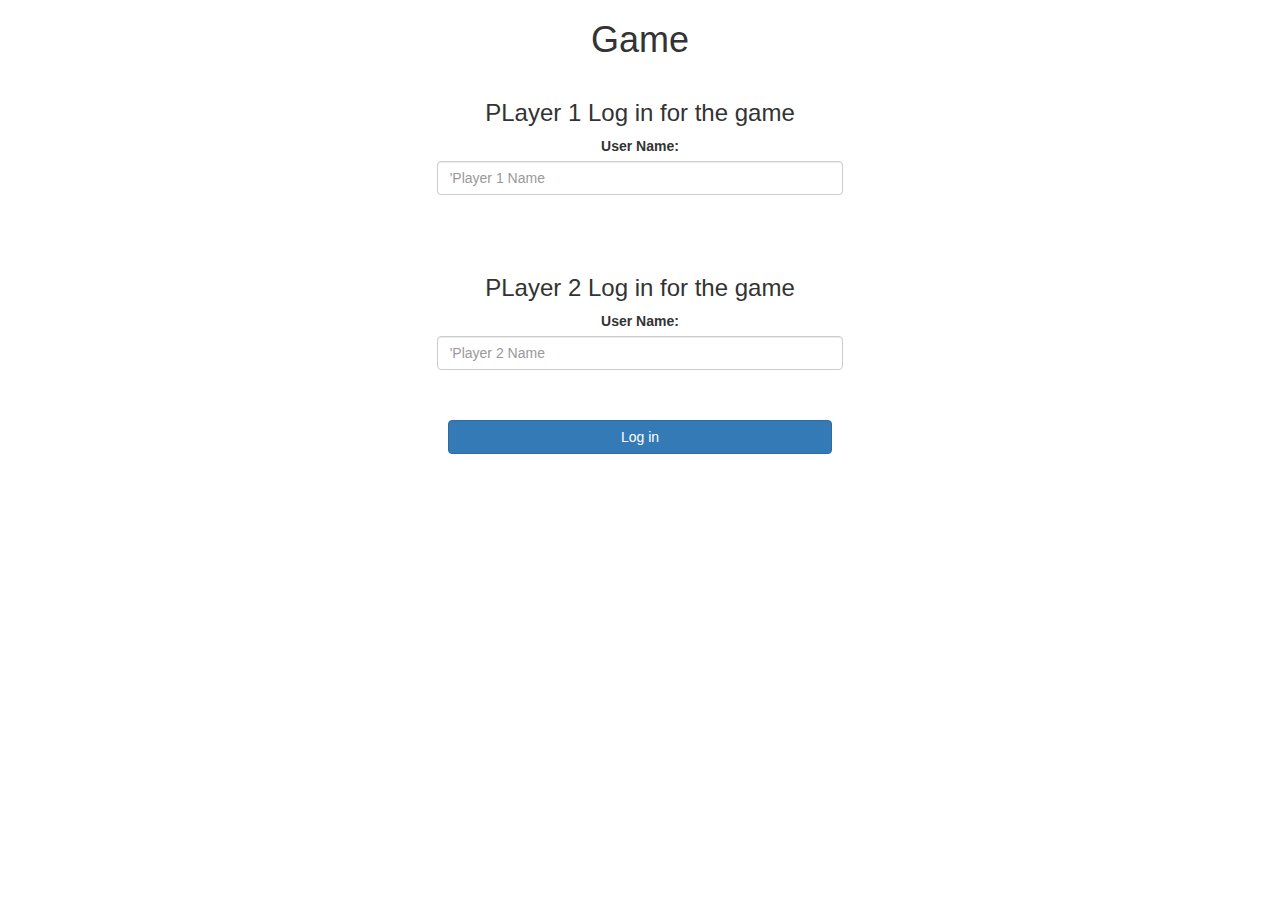
<file: index.html>
<!DOCTYPE html>
<html>

<head>
	<title>Guess The Word</title>

	<meta name="viewport" content="width=device-width, initial-scale=1">
	<link rel="stylesheet" href="https://maxcdn.bootstrapcdn.com/bootstrap/3.4.0/css/bootstrap.min.css">
	<script src="https://ajax.googleapis.com/ajax/libs/jquery/3.4.1/jquery.min.js"></script>
	<script src="https://maxcdn.bootstrapcdn.com/bootstrap/3.4.0/js/bootstrap.min.js"></script>

	<link rel="stylesheet" type="text/css" href="game.css">
	<script src="game_login.js"></script>
</head>
<center>
	<h1>Game</h1>
	<div class="col-lg-4 col-sm-8 col-xs-11 login_div1">
		<h3> PLayer 1 Log in for the game</h3>
		<label>User Name:</label>
		<input type="text" id="player1_name_input" class="form-control" placeholder="'Player 1 Name">
		<br>
	</div>

	<br>

	<div class="col-lg-4 col-sm-8 col-xs-11 login_div2">
		<h3> PLayer 2 Log in for the game</h3>
		<label>User Name:</label>
		<input type="text" id="player2_name_input" class="form-control" placeholder="'Player 2 Name">
		<br>
	</div>

	<br>
	<button style="width:30%" class="btn btn-primary" onclick="addUser()">Log in</button>




</center>

<body>

</body>

</html>
</file>
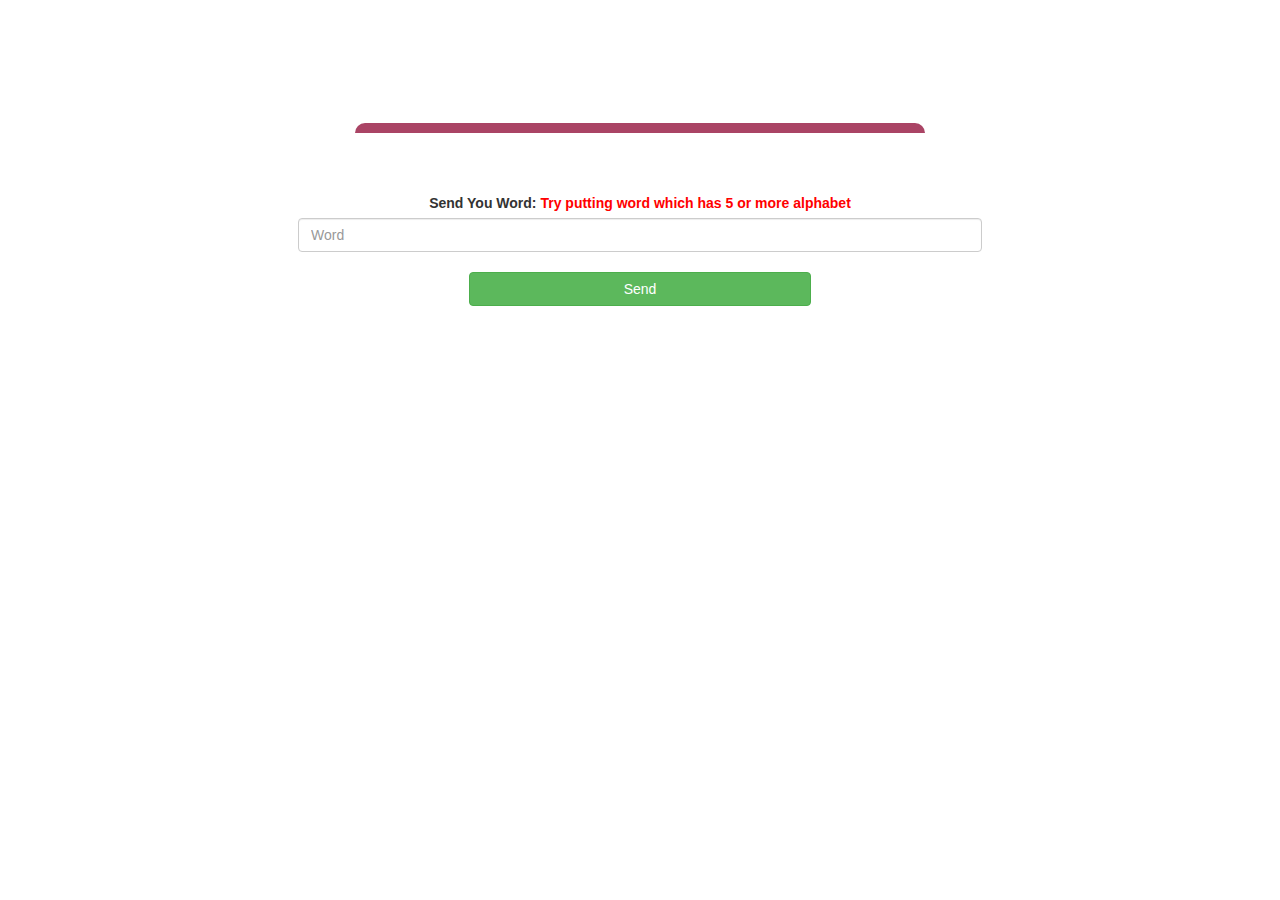
<file: game_page.html>
<!DOCTYPE html>
<html>
<head>
	<title>Guess The Word</title>

<meta name="viewport" content="width=device-width, initial-scale=1">
<link rel="stylesheet" href="https://maxcdn.bootstrapcdn.com/bootstrap/3.4.0/css/bootstrap.min.css">
<script src="https://ajax.googleapis.com/ajax/libs/jquery/3.4.1/jquery.min.js"></script>
<script src="https://maxcdn.bootstrapcdn.com/bootstrap/3.4.0/js/bootstrap.min.js"></script>
<link rel="stylesheet" type="text/css" href="game.css">
</head>
<body>

<h4 id="player1_name"></h4> <span id="player1_score"></span>
<br>
<h4 id="player2_name"></h4> <span id="player2_score"></span>

<div class="container">
	<center>
		<h2 style="color: white;">Guess The Word!</h2>
		<h3 id="player_question"></h3>
		<h3 id="player_answer"></h3>
		<div id="output" class="col-lg-6"> </div>
		<br>
		<br>
		<label>Send You Word: <b style="color: red">Try putting word which has 5 or more alphabet
		</b>
		</label>
		<input type="text" id="word" class="form-control" placeholder="Word">
		<br>
		<button onclick="send()" class="btn btn-success" style="width: 30%;">Send</button>
	</center>
</div>

<script src="game_login.js"></script>
</body>
</html>
</file>
<file: game.css>
body
{
	background: white;
}

	.login_div1 , .login_div2
	{
		background: white;
		padding: 10px;
		float: none;
		border-radius: 15px;
	}


#player1_name , #player2_name
{
	display: inline-block;
	margin-left: 20px;
}
#word
{
	width: 60%;
}
#word_display
{
	letter-spacing: 5px;
}
#output
{
background: white;
border-radius: 10px;
border-top: 10px solid #AA4465;
padding: 10px;
float: none;
text-align: left;
}
</file>
